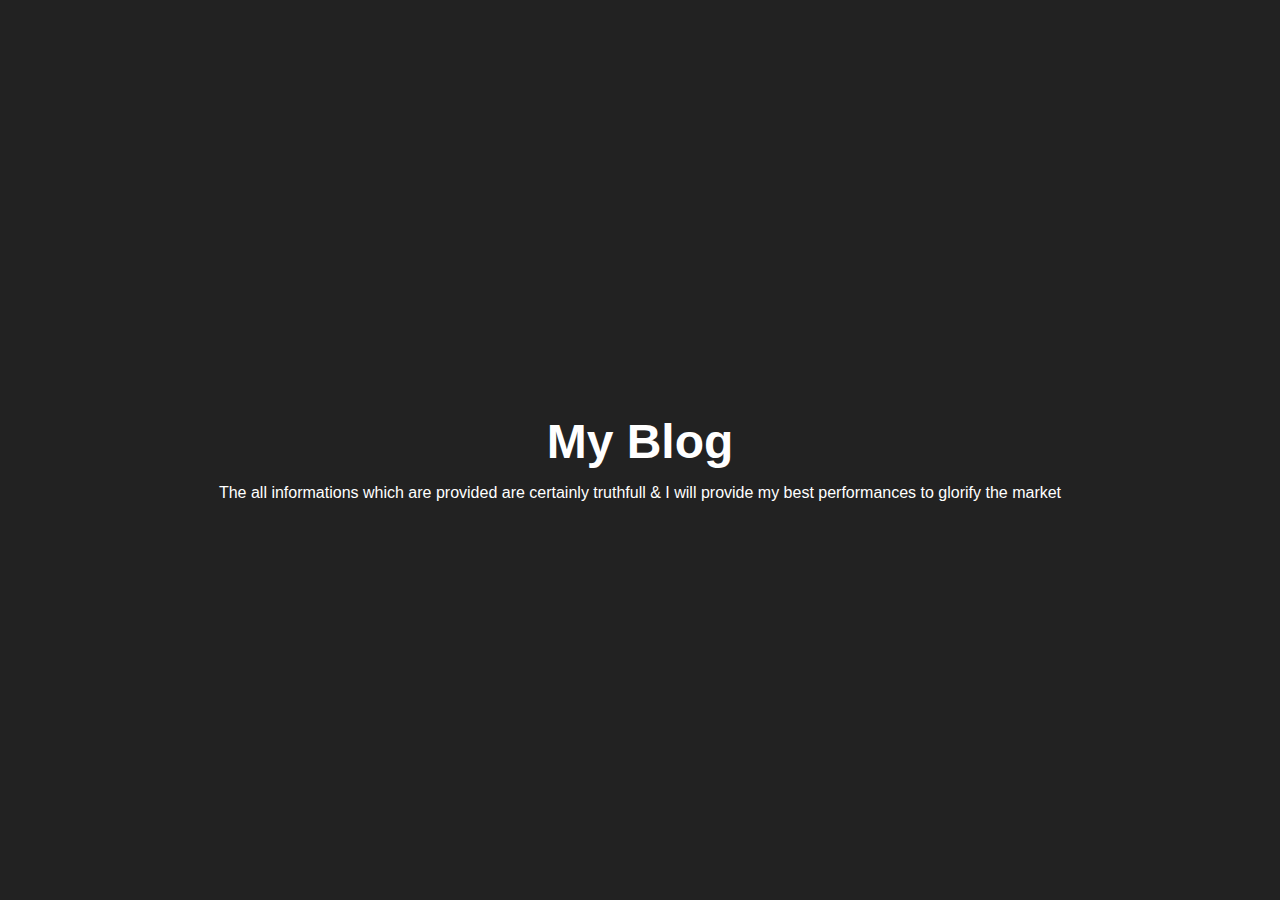
<file: pb.html>
<!DOCTYPE html>
<html lang="en">
<head>
    <meta charset="UTF-8">
    <meta http-equiv="X-UA-Compatible" content="IE=edge">
    <meta name="viewport" content="width=device-width, initial-scale=1.0">
    <title>Personal Blog</title>
    <link rel="stylesheet" href="style.css">
</head>
<body>
    <div class="section">
        <h1>My Blog</h1>
        <p>The all informations which are provided are certainly truthfull & I will provide my best performances to glorify the market</p>
    </div>
</body>
</html>
</file>
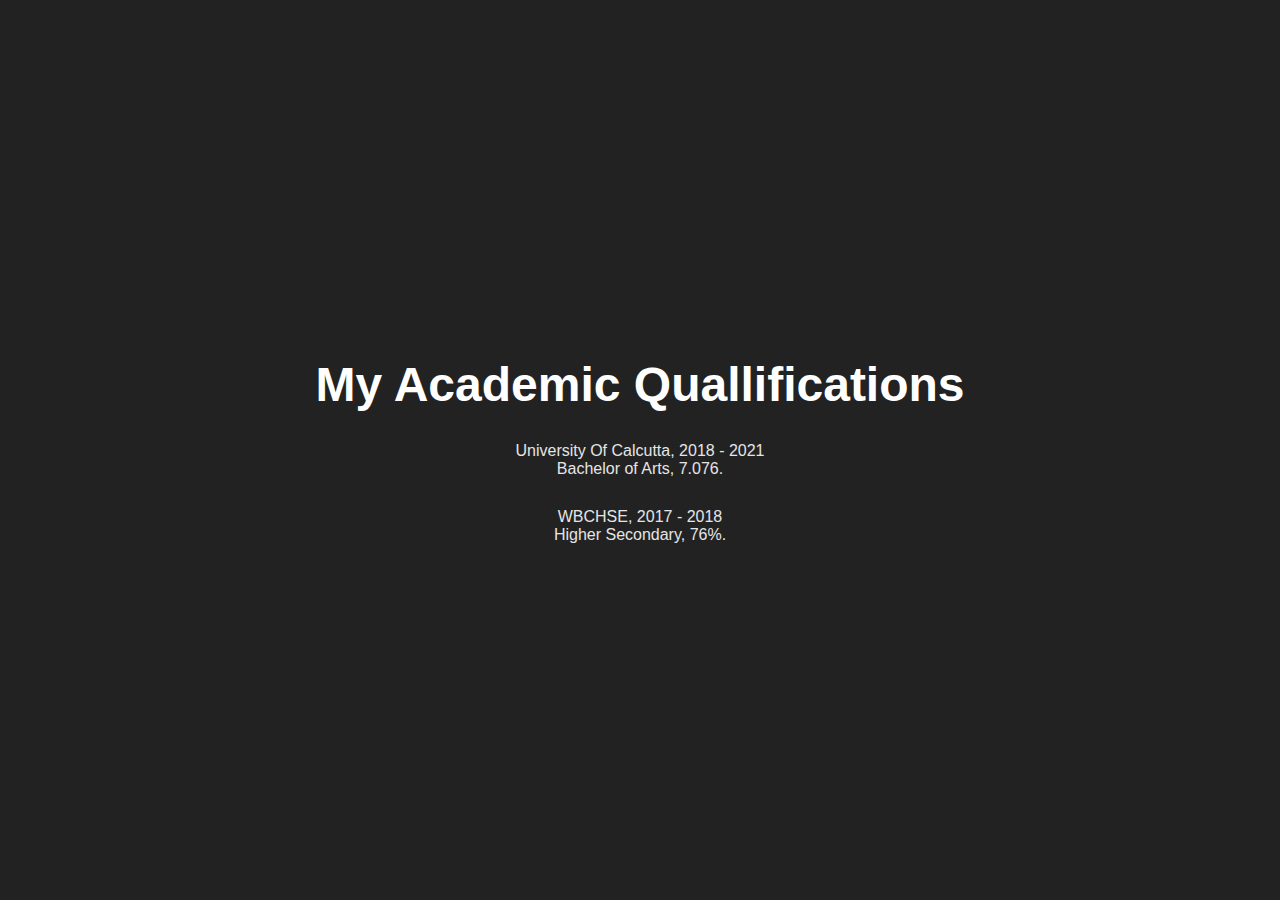
<file: quallification.html>
<!DOCTYPE html>
<html lang="en">
<head>
    <meta charset="UTF-8">
    <meta http-equiv="X-UA-Compatible" content="IE=edge">
    <meta name="viewport" content="width=device-width, initial-scale=1.0">
    <title>My Quallifications</title>
    <link rel="stylesheet" href="style.css">
</head>
<body>
    <div class="section">
        <h1>My Academic Quallifications</h1>
        <div class="part">
            <span>University Of Calcutta, 2018 - 2021</span>
            <p>Bachelor of Arts, 7.076.</p>
        </div>
        <div class="part">
            <span>WBCHSE, 2017 - 2018</span>
            <p>Higher Secondary, 76%.</p>
        </div>
    </div>
</body>
</html>
</file>
<file: style.css>
*{
    margin: 0;
    padding: 0;
    box-sizing: border-box;
    font-family: poppins, sans-serif;
    text-decoration: none;
}
body{
    overflow-x: hidden;
}
.header{
    width: 100%;
    height: 100%;
    min-height: 100vh;
    background: #222;
}
.wrapper{
    width: 1280px;
    max-width: 95%;
    margin: 0 auto;
    padding: 0 20px;
}
header{
   padding: 40px 0 30px;
   display: flex;
   justify-content: space-between;
   align-items: center;
   flex-wrap: wrap;
}
.logo{
    display: inline-flex;
    justify-content: center;
    align-items: center;
}
.logo i{
    height: 45px;
    width: 45px;
    background-color: #007ced;
    border-radius: 50%;
    color: #fff;
    font-weight: 700;
    font-size: 1.5rem;
    padding: 10px;
    margin-right: 5px;
    cursor: pointer;
    text-align: center;
}
.logo .logo-text{
    font-size: 25px;
    font-weight: 500;
    color: #fff;
}
nav .togglebtn{
    width: 45px;
    height: 45px;
    position: absolute;
    top: 45px;
    right: 3%;
    z-index: 5;
    cursor: pointer;
    display: none;
}
nav .togglebtn span{
    display: block;
    background-color: #007ced;
    margin: 5px 0px;
    width: 100%;
    height: 3px;
    transition: 0.3s;
    transition-property: transform, opacity;

}
nav .navlinks{
    list-style-type: none;
}
nav .navlinks li{
    display: inline-block;
}
nav .navlinks li a{
    color: #e5e5e5;
    margin: 2.5rem;
}
.container{
    display: flex;
    justify-content: space-around;
    align-items: center;
    padding-top: 4rem;
}
.container .pic{
    height: 300px;
    width: 300px;
    border-radius: 100%;
    overflow: hidden;
    border: 15px solid #fff;
    box-shadow: 5px 7px 25px rgba(0,0,0,0.5);
}
.pic img{
    height: 100%;
    width: 100%;
    transition: 0.5s;
}
.pic img:hover{
    transform: scale(1.2);
}
.text{
    max-width: 500px;
    display: flex;
    flex-direction: column;
}
.text h5{
    color: #fff;
    font-size: 14px;
}
.text h5 span{
    color: #007ced;
    font-size: 14px;
}
.text h1{
    color: #007ced;
    font-size: 3rem;
}
.text p{
    color: #e5e5e5;
}
.btn-group{
    margin: 45px 0;
}
.btn-group .btn{
    border-color: #d5d5d5;
    color: #fff;
    background-color: #333;
    padding: 12px 25px;
    margin: 5px 0;
    margin-right: 7px;
    border-radius: 30px;
    border: 2px solid #e5e5e5;
    box-shadow: 0px 10px 10px -8px rgba(0 0 0 / 78%);
    display: flex;
    justify-content: space-between;
    align-items: center;
    flex-direction: row;
    width: 155px;
}
.btn.active{
    border-color: #007ced;

}
.btn:hover{
    color:#222;
    background-color: #fff;
}
.text .social i{
    color: #e5e5e5;
    font-size: 18px;
    margin-right: 10px;
    transition: 0.5s;
}
.text .social i:hover{
    color: #007ced;
    transform: rotate(360deg);
    transition: 1s;
}
.section{
    display: flex;
    justify-content: center;
    align-items: center;
    margin: auto;
    width: 100%;
    height: 100%;
    min-height: 100vh;
    color: #fff;
    background: #222;
    flex-direction: column;
    padding: 15px;
}
.section h1{
    padding: 15px;
    font-size: 3rem;
}
.section h5{
    font-size: 1.5rem;
}
.part{
    color: #e5e5e5;
    display: flex;
    flex-direction: column;
    align-items: center;
    justify-content: center;
    padding: 15px;
    width: 100%;
    height: 100%;
}
/* @media(max-width: 930px){
    nav.togglebtn{
        display: initial;
    }
    .click{
        top: 45px;
    }
    .click span{
        position: absolute;
        margin-top: 12px;
    }
    .click span:first-child{
        transform: rotate(-40deg);
    }
    .click span:nth-child(2){
        opacity: 0;
        margin: 0;
    }
    .click span:last-child{
        transform: rotate(45deg);
        top: 0;
    }
    nav .navlinks{
        position: absolute;
        top: 110px;
        right: 0;
        bottom: 0;
        width: 60%;
        height: 100vh;
        background-color: #222;
        z-index: 3;
        box-shadow: rgba(0,0,0,0.1);
        transition: 0.5s;
        padding: 25px 0px;
    }
    nav .navlinks li{
        display: block;
    }
    nav .navlinks li a{
        display: block;
        margin-bottom: 15px;
        text-align: center;
    }
    nav .navlinks .open{
        right: 0;
    }
}
@media(max-width: 768px){
    .container{
        flex-direction: column;
        padding-top: 2rem;
    }
    .text{
        padding: 40px 0px;
    }
} */
</file>
